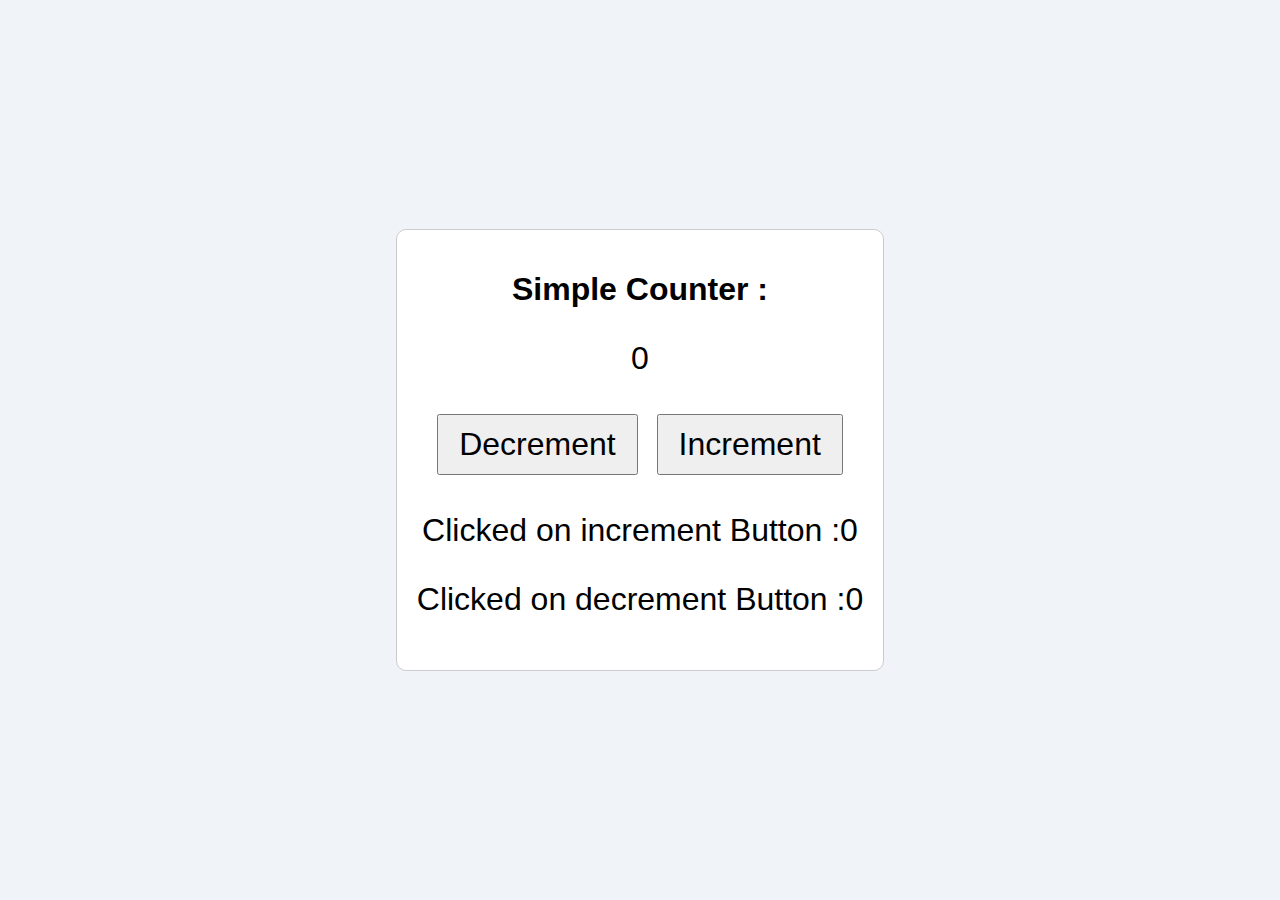
<file: index.html>
<!DOCTYPE html>
<html lang="en">
<head>
    <meta charset="UTF-8">
    <meta name="viewport" content="width=device-width, initial-scale=1.0">
    <title>Counter</title>
    <link rel="stylesheet" href="style.css">
</head>
<body>
    <div class="container">
        <h1>Simple Counter :</h1>
        <div class="counter">
            <p id="count">0</p>
            <button id="decBtn">Decrement</button>
            <button id="incBtn">Increment</button>
            <div>
                <p>Clicked on increment Button :<span id="incCount">0</span></p>
                <p>Clicked on decrement Button :<span id="decCount">0</span></p>
            </div>
        </div>
    </div>
    </div>
    

    <script src="script.js"></script>
</body>
</html>
</file>
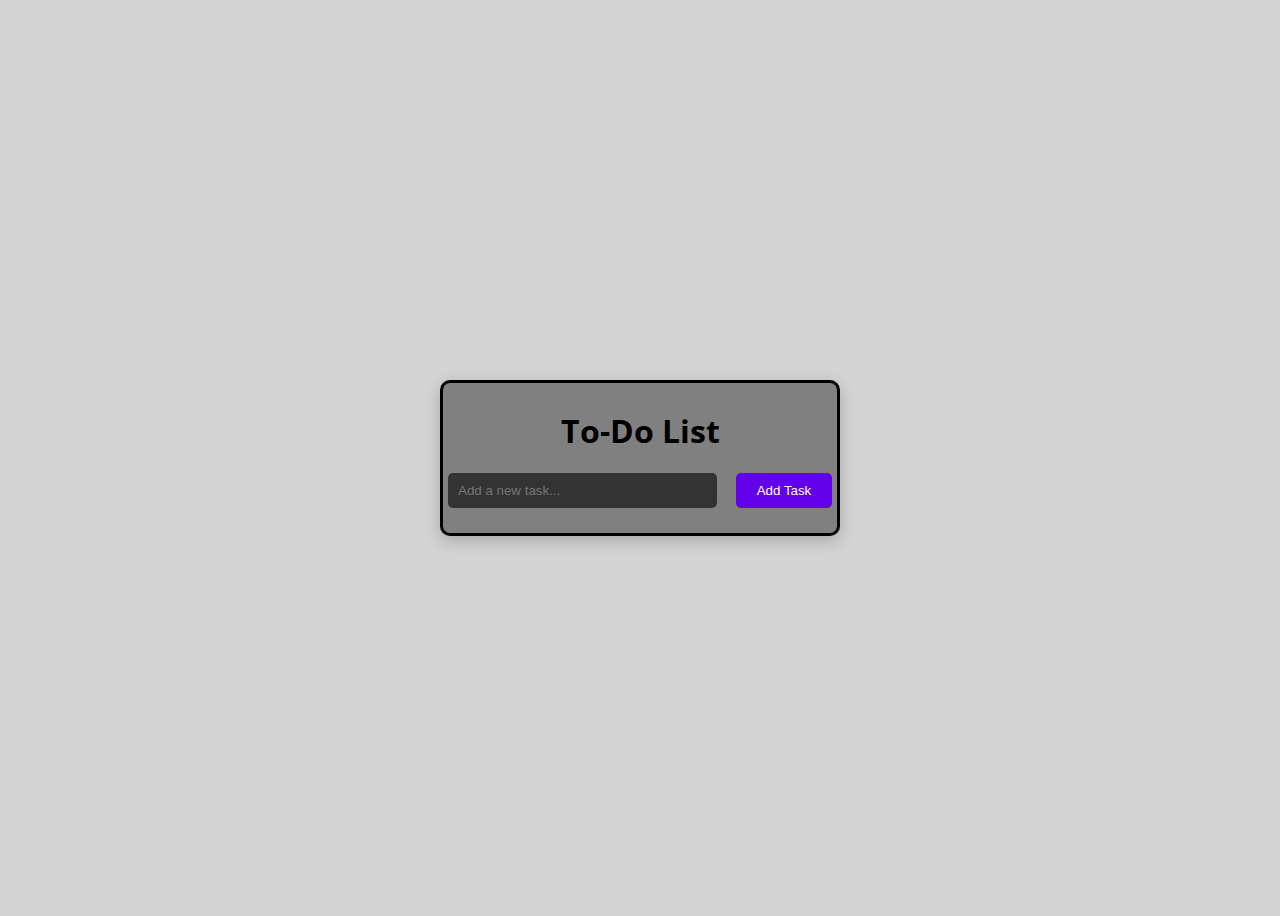
<file: 01_TODO-localstorage/index.html>
<!DOCTYPE html>
<html lang="en">
<head>
    <meta charset="UTF-8">
    <meta name="viewport" content="width=device-width, initial-scale=1.0">
    <title>TODO-app</title>
  <link rel="stylesheet" href="./styles.css">
</head>
<body>
    <div class="container">
        <h1>To-Do List</h1>
        <div class="input-container">
<input type="text" id="todo-input" placeholder="Add a new task..." />
<button id="add-task-btn">Add Task</button>
        </div>
<ul id="todo-list"></ul>
    </div>
    <script src="./script.js"></script>
</body>
</html>
</file>
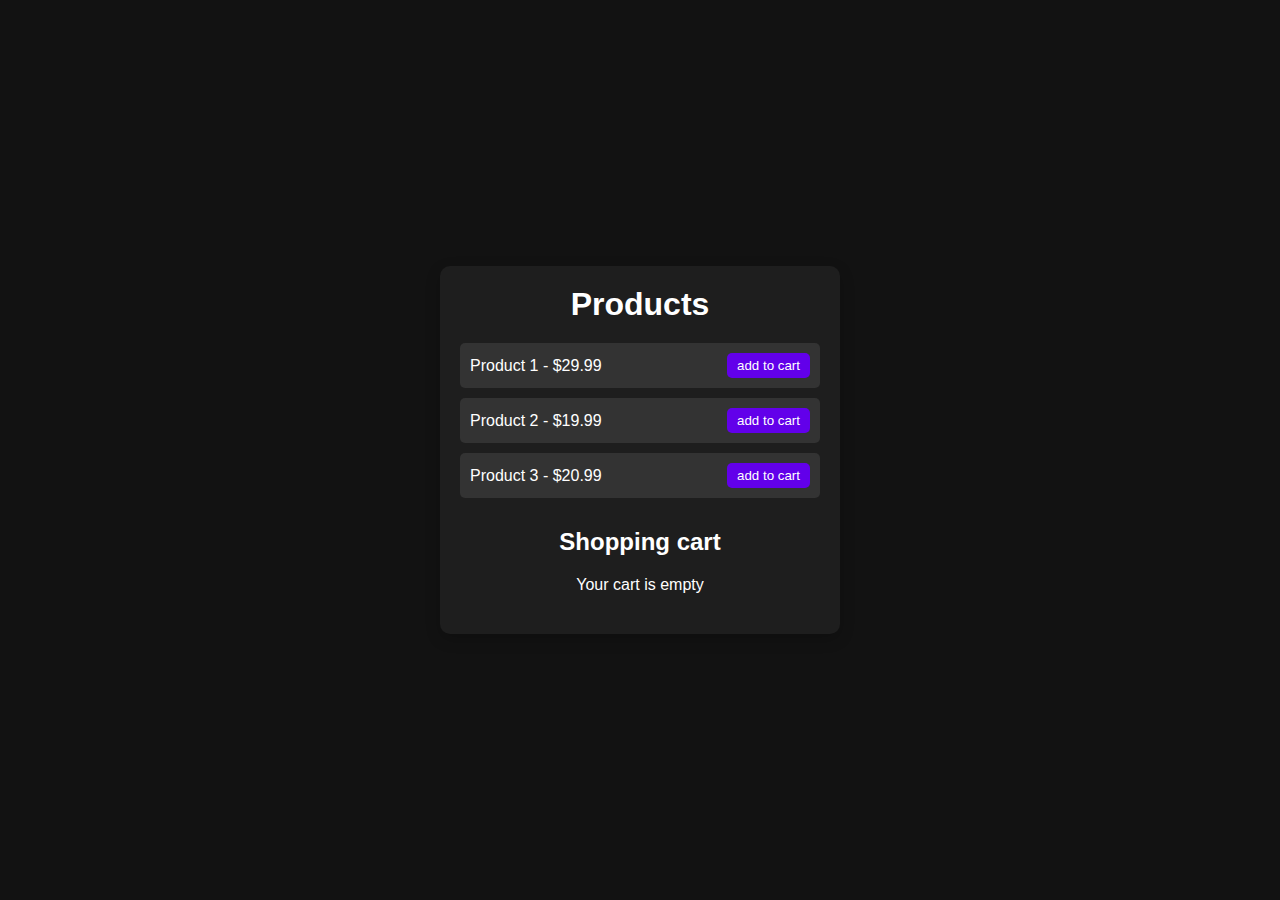
<file: 03_Ecommerce-cartPage/index.html>
<!DOCTYPE html>
<html lang="en">
<head>
    <meta charset="UTF-8">
    <meta name="viewport" content="width=device-width, initial-scale=1.0">
    <title>Simple E-Commerce Page</title>
    <link rel="stylesheet" href="./styles.css">
</head>
<body>
    <div class="container">
        <h1>Products</h1>
        <div id="product-list">
            <!-- Products will be dynamically added here by Javascript -->
        </div>

        <h2>Shopping cart</h2>
        <div id="cart-items">
            <p id="empty-cart">Your cart is empty</p>
        </div>
        <div id="cart-total" class="hidden">
        <p> Total: <span id="total-price">$0.00</span></p>
        <button id="checkout-btn">Checkout</button>
        </div>
    </div>
    <script src="./script.js"></script>
</body>
</html>
</file>
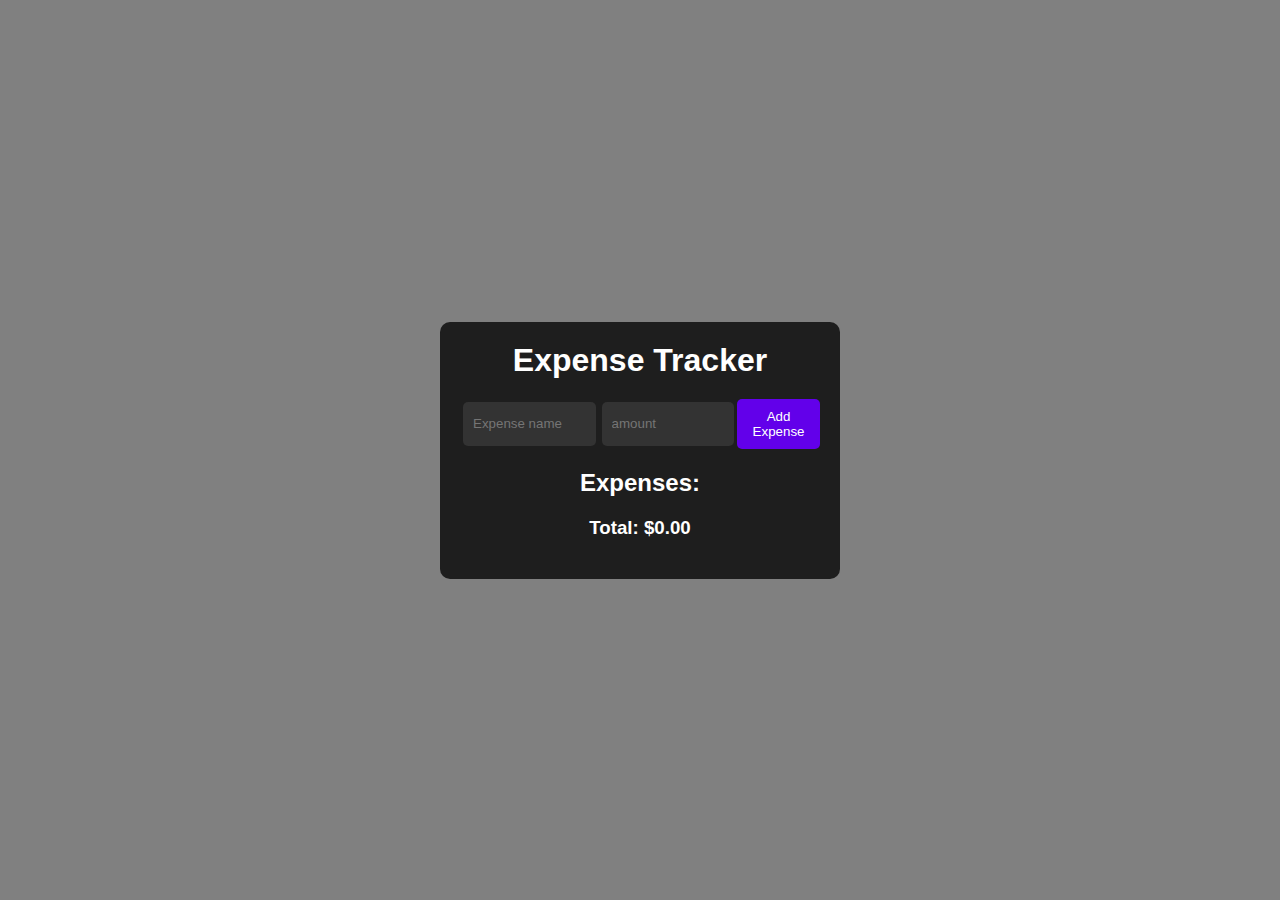
<file: 04_expense-tracker/index.html>
<!DOCTYPE html>
<html lang="en">
<head>
    <meta charset="UTF-8">
    <meta name="viewport" content="width=device-width, initial-scale=1.0">
    <title>Expense Tracker</title>
    <link rel="stylesheet" href="styles.css">
</head>
<body>
    <div class="container">
        <h1>Expense Tracker</h1>
        <form id="expense-form">
            <input type="text" id="expense-name" placeholder="Expense name" required/>
        <input type="number" id="expense-amount" placeholder="amount" required />
        <button type="submit">Add Expense</button>
        </form>
        <h2>Expenses:</h2>
        <ul id="expense-list">
<!-- Expenses will be dynamically added here -->
        </ul>

        <div id="total">
            <h3>Total: $<span id="total-amount">0.00</span></h3>
        </div>
    </div>
    
    <script src="script.js"></script>
</body>
</html>
</file>
<file: style.css>
body {
    font-family: Arial, sans-serif;
    display: flex;
    justify-content: center;
    align-items: center;
    height: 100vh;
    margin: 0;
    background-color: #f0f4f8;
}

.container {
    text-align: center;
    padding: 20px;
    border: 1px solid #ccc;
    border-radius: 10px;
    background-color: #fff;
}

.counter {
    font-size: 2em;
    margin-bottom: 20px;
}

button {
    padding: 10px 20px;
    font-size: 1em;
    margin: 5px;
    cursor: pointer;
}

.clicks {
    font-size: 1.1em;
    margin-top: 10px;
}
</file>
<file: 01_TODO-localstorage/styles.css>
@import url('https://fonts.googleapis.com/css?family=Open+Sans');


* {
    box-sizing: border-box;
    /* background-color: lightgray */
}

body {
    font-family: 'Open Sans', sans-serif;
    background-color: lightgray;
    display: flex;
    align-items: center;
    justify-content: center;
    height: 100vh;
    overflow: hidden;

}

.container {
    background-color : gray;
    border-style: solid;
    padding: 5px;
    margin: 10px;
    text-align: center;
    width: 400px;
    box-shadow: 0 5px 15px rgba(0,0,0,0.2);
    border-radius: 10px;
}

.input-container {
    display: flex;
    justify-content: space-between;
    margin-bottom: 20px;
}

/* #todo-input {

}

#add-task-btn {

} */

input[type='text'] {
    width: 70%;
    padding: 10px;
    background-color: #333333;
    border: none;
    border-radius: 5px;
    color: #FFFFFF ; 
    outline: none;
}

button {
border : none;
width: 25%;
padding: 10px;
background-color: #6200EA;
border-radius: 5px;
color: #FFFFFF ; 
cursor: pointer;
transition: background-color 0.3s;
}

button:hover {
background-color: #3700B3;
}

delete {
    background-color: red;
}
</file>
<file: 03_Ecommerce-cartPage/styles.css>
* {
    margin:0;
    paddingL0;
    box-sizing: border-box;
    /* background-color: lightgray */
}

body {
    font-family: Arial, Sans-serif;
    background-color: #121212;
    color: #FFFFFF;
    display: flex;
    justify-content: center;
    align-items: center;
    height: 100vh;
}

.container {
    background-color: #1E1E1E;
    padding: 20px;
    border-radius: 10px;
    width: 400px;
    box-shadow: 0 5px 15px rgba(0,0,0,0.2);
    text-align: center;

}

h1, h2 {
    margin-bottom: 20px;
}

#product-list {
    margin-bottom: 30px;
}

.product {
    background-color: #333333;
    padding: 10px;
    margin-bottom: 10px;
    display: flex;
    justify-content: space-between;
    align-items: center;
    border-radius: 5px;
}

.product button {
    background-color: #6200ea;
    border: none;
    padding: 5px 10px;
    color: #FFFFFF;
    border-radius: 5px;
    cursor: pointer;
    transition: background-color 0.3s;
}

.product button:hover {
    background-color: #3700b3;
}

#cart-items {
    margin-bottom: 20px;
}

#cart-total {
    text-align: right;
}

#Checkout-btn {
    background-color: #6200ea;
    border: none;
    padding: 10px;
    color: #FFFFFF;
    border-radius: 5px;
    cursor: pointer;
    transition: background-color 0.3s;
}

#Checkout-btn:hover {
    background-color: #3700b3;
}

.hidden {
    display: none;
}
</file>
<file: 04_expense-tracker/styles.css>
* {
    margin:0;
    paddingL0;
    box-sizing: border-box;
   
}

body {
    font-family: Arial, Sans-serif;
    /* background-color: #121212; */
    background-color: gray;
    color: #FFFFFF;
    display: flex;
    justify-content: center;
    align-items: center;
    height: 100vh;
}

.container {
    background-color: #1E1E1E;
    padding: 20px;
    border-radius: 10px;
    width: 400px;
    height: 100vh
    box-shadow: 0 5px 15px rgba(0,0,0,0.2);
    text-align: center;
}

h1,h2,h3 {
    text-align: center;
    margin-bottom: 20px;
}

form {
    display:flex;
    justify-content: space-between;
    margin-bottom: 20px;
}

input[type='text'],
input[type='number'] {
    width: 45%;
    padding: 10px;
    background-color: #333333;
    border: none;
    border-radius:5px;
    color: #ffffff;
    outline: none;
    margin: 3px;
}

button {
    padding: 10px;
    background-color: #6200ea;
    border: none;
    color: #FFFFFF;
    border-radius: 5px;
    cursor: pointer;
    transition: background-color 0.3s;
}

button:hover {
    background-color: #3700b3;
}

#expense-list {
    list-style-type: none;
    padding: 0;
}

#expense-list li {
    background-color: #333333;
    padding: 10px;
    margin-bottom: 10px;
    display: flex;
    justify-content: space-between;
    align-items: center;
    border-radius: 5px;
}

#total {
    text-align: right;
}

.hidden {
    display: none;
}
</file>
